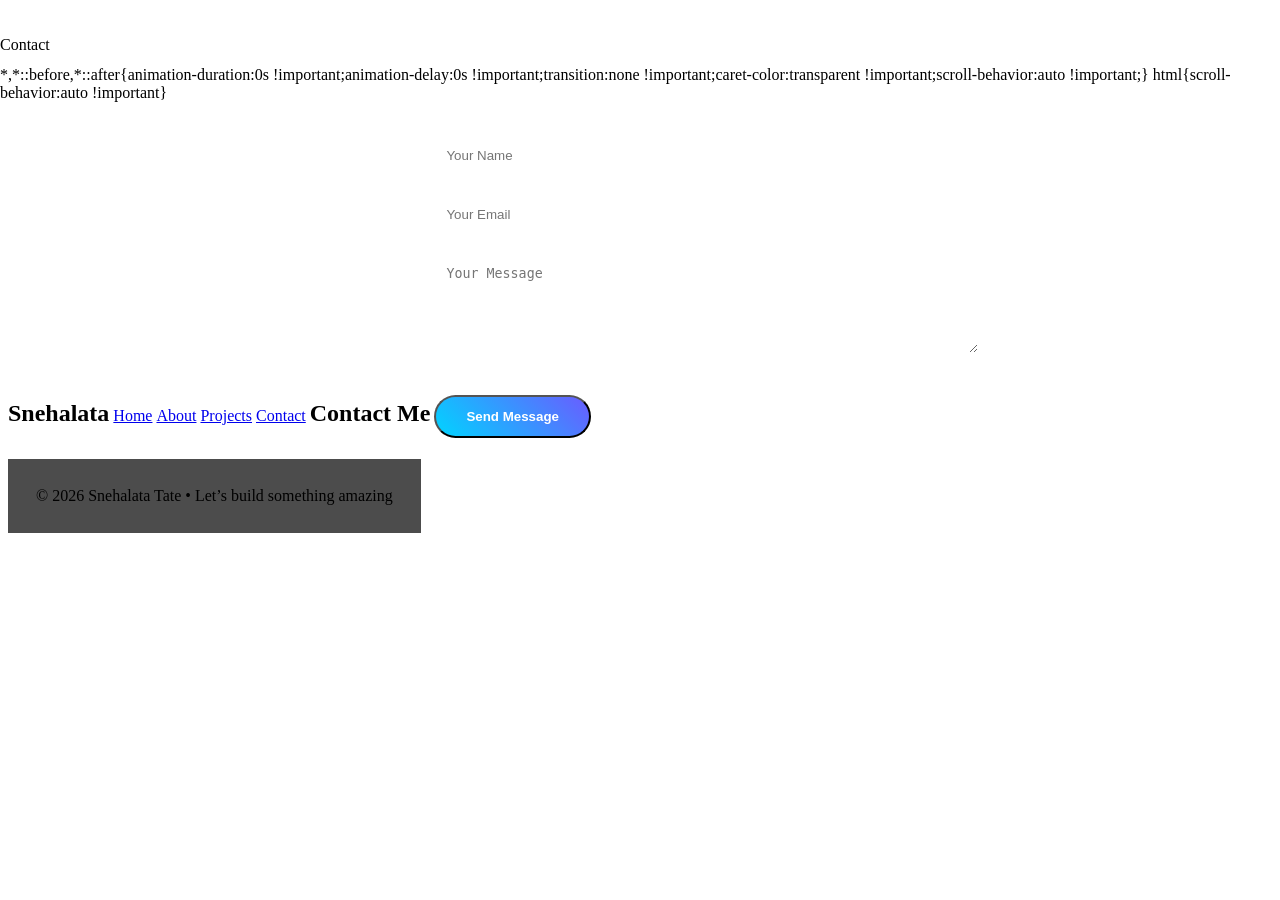
<file: contact.html>
<!DOCTYPE html>
<html>
<head>
<title>Contact</title>
<link rel="stylesheet" href="style.css">
</head>
<body>


<nav class="navbar">
<h2>Snehalata</h2>
<div>
<a href="index.html">Home</a>
<a href="about.html">About</a>
<a href="projects.html">Projects</a>
<a href="contact.html">Contact</a>
</div>
</nav>


<section>
<h1 class="gradient-text">Contact Me</h1>


<form style="max-width:520px;margin:auto">
<input type="text" placeholder="Your Name" required>
<input type="email" placeholder="Your Email" required>
<textarea rows="5" placeholder="Your Message" required></textarea>
<button class="btn-main" type="submit">Send Message</button>
</form>
</section>


<footer>© 2026 Snehalata Tate • Let’s build something amazing</footer>
</body>
</html>
</file>
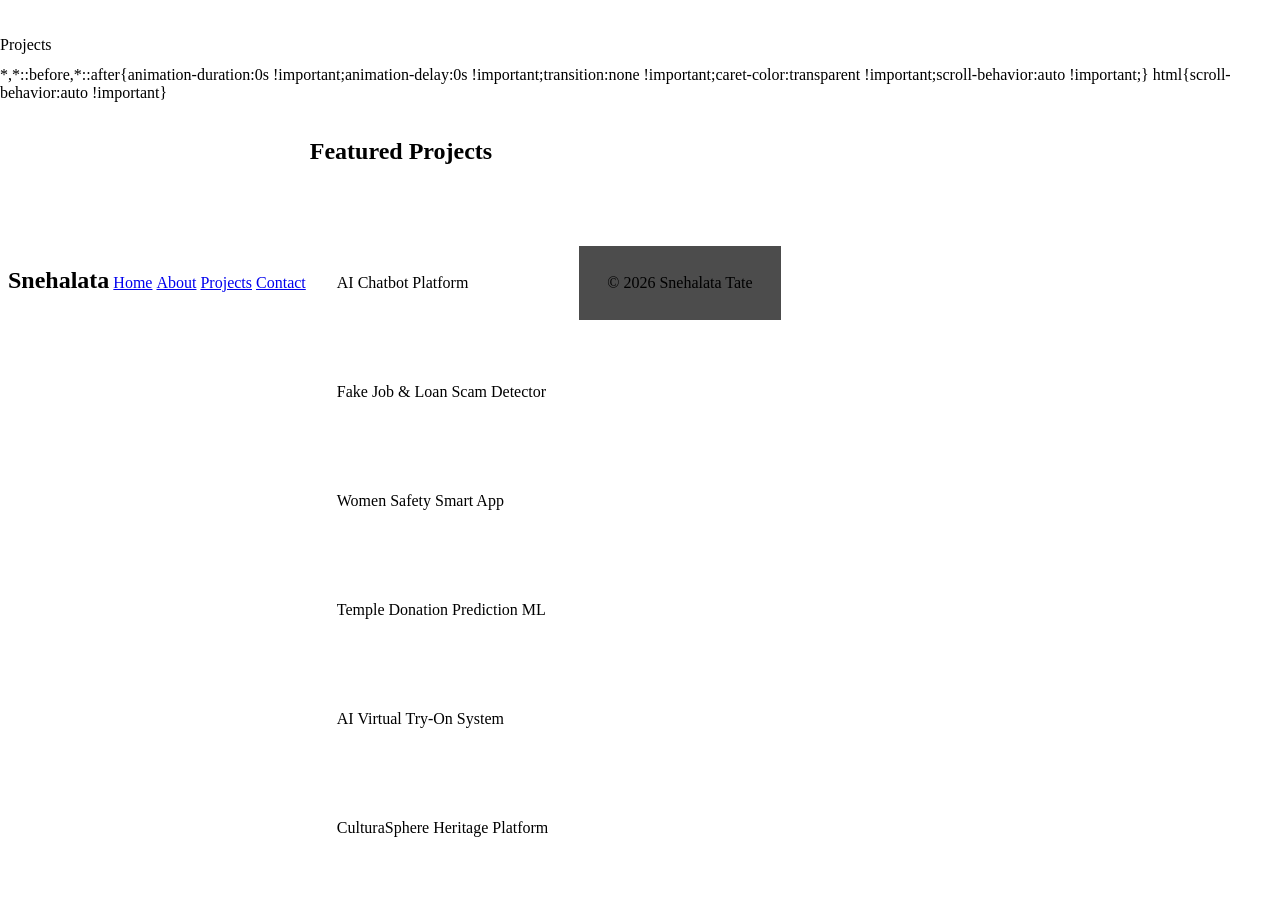
<file: projects.html>
<!DOCTYPE html>
<html>
<head>
<title>Projects</title>
<link rel="stylesheet" href="style.css">
</head>
<body>


<nav class="navbar">
<h2>Snehalata</h2>
<div>
<a href="index.html">Home</a>
<a href="about.html">About</a>
<a href="projects.html">Projects</a>
<a href="contact.html">Contact</a>
</div>
</nav>


<section>
<h1 class="gradient-text">Featured Projects</h1>


<div class="grid">
<div class="card-glass">AI Chatbot Platform</div>
<div class="card-glass">Fake Job & Loan Scam Detector</div>
<div class="card-glass">Women Safety Smart App</div>
<div class="card-glass">Temple Donation Prediction ML</div>
<div class="card-glass">AI Virtual Try‑On System</div>
<div class="card-glass">CulturaSphere Heritage Platform</div>
</div>
</section>


<footer>© 2026 Snehalata Tate</footer>
</body>
</html>
</file>
<file: style.css>
*{
display:inline-block;
margin-top:12px;
}


/* ===== Buttons ===== */
.btn-main{
display:inline-block;
margin-top:28px;
padding:12px 30px;
border-radius:30px;
background:linear-gradient(45deg,#00d4ff,#6a5cff);
color:white;
text-decoration:none;
font-weight:600;
transition:0.4s;
}


.btn-main:hover{
transform:scale(1.08);
background:white;
color:black;
}


/* ===== Glass cards ===== */
.grid{
display:grid;
grid-template-columns:repeat(auto-fit,minmax(260px,1fr));
gap:25px;
margin-top:50px;
}


.card-glass{
background:rgba(255,255,255,0.05);
border:1px solid rgba(255,255,255,0.15);
backdrop-filter:blur(12px);
border-radius:20px;
padding:26px;
transition:0.4s;
}


.card-glass:hover{
transform:translateY(-12px) scale(1.04);
box-shadow:0 0 35px rgba(0,212,255,0.45);
}


/* ===== Contact ===== */
input,textarea{
width:100%;
padding:12px;
margin:10px 0;
border-radius:10px;
border:none;
}


/* ===== Footer ===== */
footer{
background:rgba(0,0,0,0.7);
text-align:center;
padding:28px;
}
</file>
